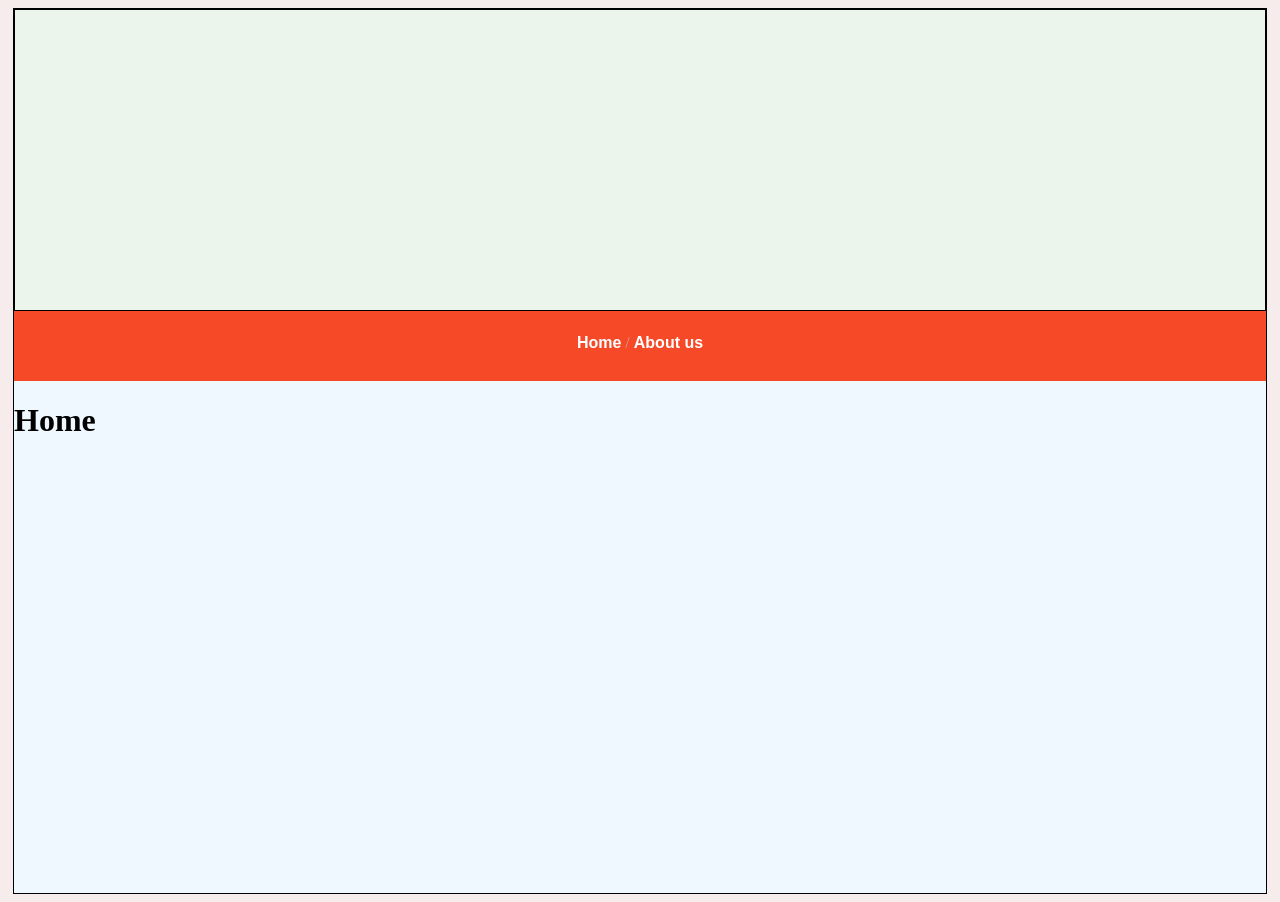
<file: activity_08/index.html>
<html>
	<head>
		<title>..:My Personal Information:..</title>
         <link rel="stylesheet" href="css/styles.css">
	</head>
	<body>
        <div id="wrapper">  
            <div class="header">
            </div>
            <div class="main-navigation">
                <a href="index.html">Home</a> /
                <a href="about-us.html">About us</a>
            </div>
            <h1>Home</h1>
        </div>
	</body>
</html>
</file>
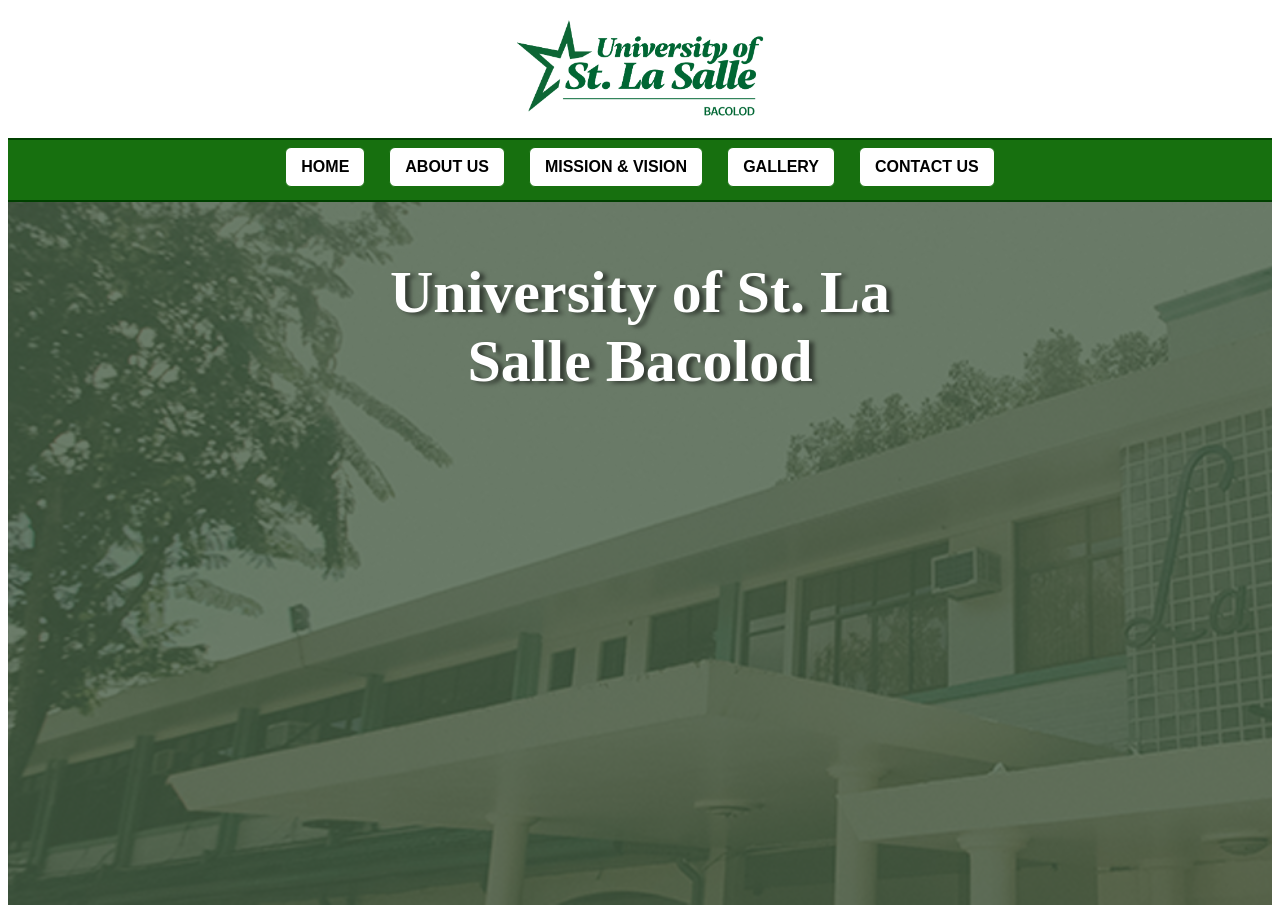
<file: case_study_03/index.html>
<html>
	<head>
		<title>..:My Personal Information:..</title>
         <link rel="stylesheet" href="css/styles.css">
	</head>
	<body>
        <div class="container">
            <div class="header">
                <img src="images/usls_2022.png" alt="UslsLogo" class="logo">
            </div>
            <div class="navigation">
                <a href="index.html" class="button">HOME</a>
                <a href="about_us.html" class="button">ABOUT US</a>
                <a href="mission&vision.html" class="button">MISSION & VISION</a>
                <a href="gallery.html" class="button">GALLERY</a>
                <a href="contact_us.html" class="button">CONTACT US</a>
            </div>
            <img src="images/home-page.jpg" alt="LaSalle" class="background">
            <div class="textbox">
                <h1>University of St. La Salle Bacolod</h1>
            </div>
        </div>
	</body>
</html>
</file>
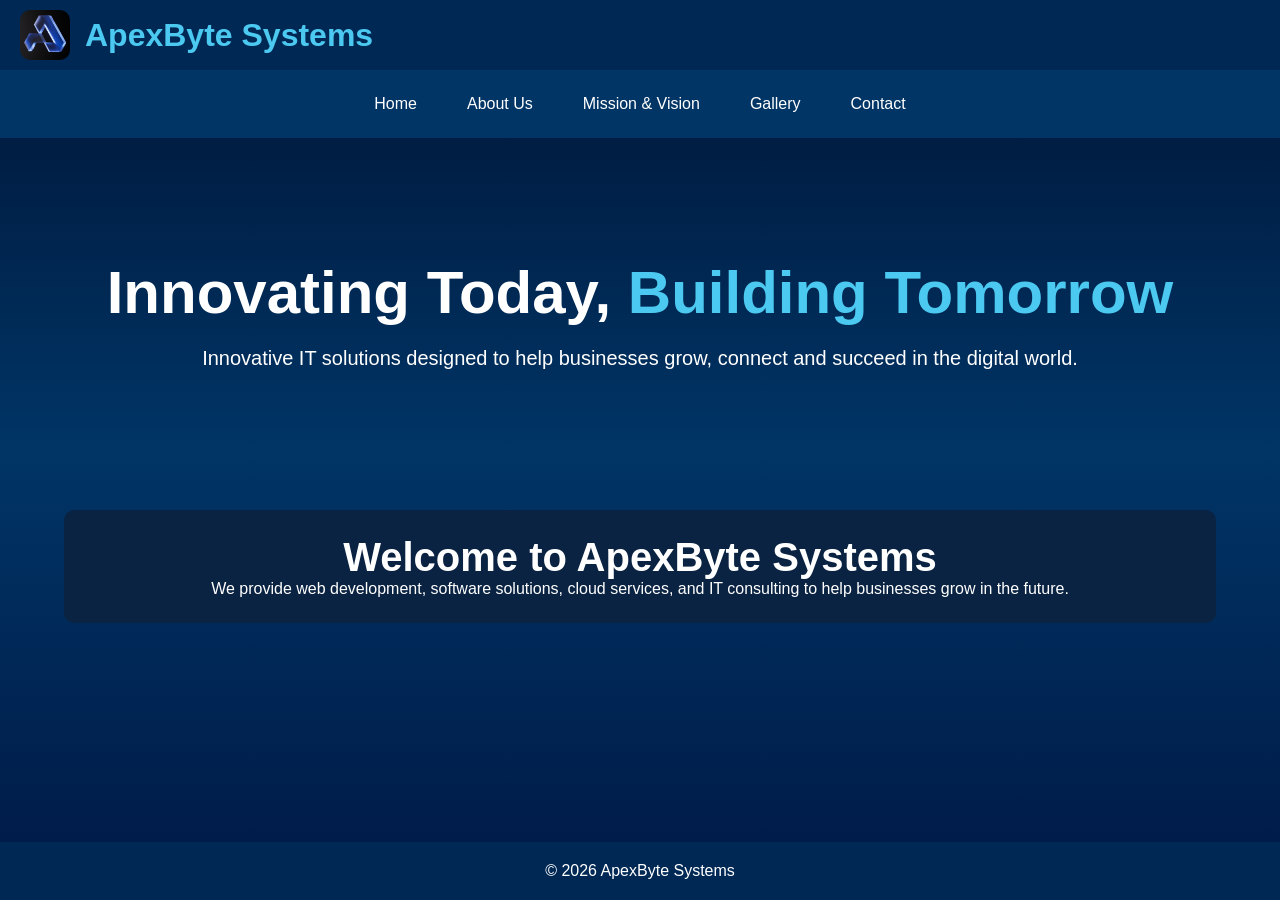
<file: case_study_04/index.html>
<html>
<head>
    <title>ApexByte Systems</title>
    <link rel="stylesheet" href="css/styles.css">
</head>
<body>

<div class="header">
    <div class="logo"><img src="images/logo.jpg" alt="logo" class="logo-pic"> ApexByte Systems</div>
</div>

<div class="navbar">
    <a href="index.html">Home</a>
    <a href="about_us.html">About Us</a>
    <a href="mission_vision.html">Mission & Vision</a>
    <a href="gallery.html">Gallery</a>
    <a href="contact.html">Contact</a>
</div>

<div class="headline-text">
    <h1>Innovating Today, <span>Building Tomorrow</span></h1>
    <p>Innovative IT solutions designed to help businesses grow, connect 
        and succeed in the digital world.</p>
</div>

<div class="container">
    <div class="texbox">
        <h2>Welcome to ApexByte Systems</h2>
        <p>
            We provide web development, software solutions,
            cloud services, and IT consulting to help businesses
            grow in the future.
        </p>
    </div>
</div>

<div class="footer">
    © 2026 ApexByte Systems
</div>

</body>
</html>
</file>
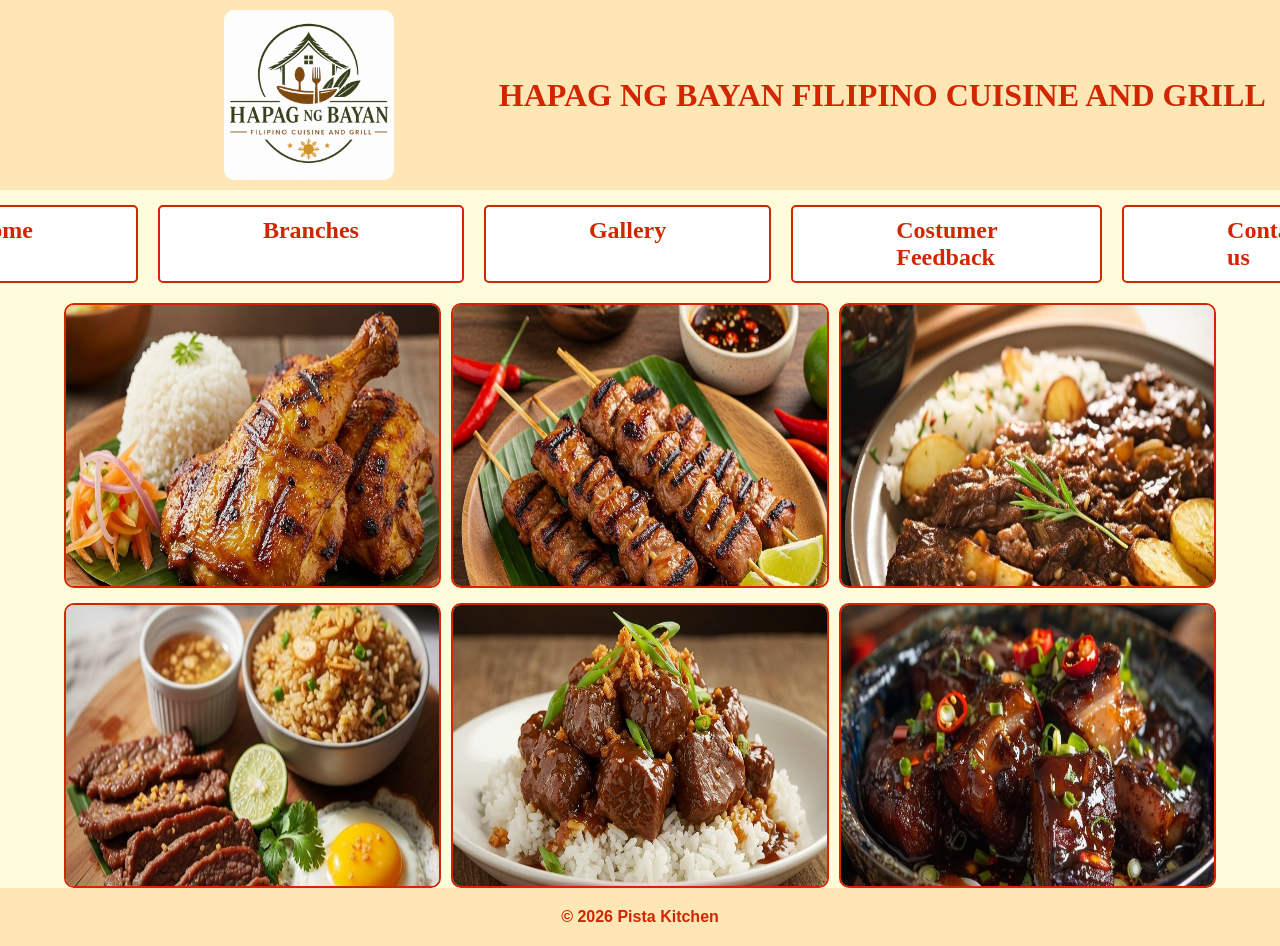
<file: case_study_05/index.html>
<html>
    <head>
        <title>ApexByte Systems</title>
        <link rel="stylesheet" href="css/styles.css">
    </head>
    <body>
        <div class="header">
            <div class="logo"><img src="images/logo.png" alt="logo" class="logo-pic">HAPAG NG BAYAN FILIPINO CUISINE AND GRILL</div>
        </div>
        <div class="navbar">
            <a href="#">Home</a>
            <a href="#">Branches</a>
            <a href="#">Gallery</a>
            <a href="#">Costumer Feedback</a>
            <a href="#">Contact us</a>
        </div>
            <div class="container section">
                <div class="gallery">
                    <a href="menu1.html"><img src="images/1.jpg" alt="pic1" class="pics"></a>
                    <a href="menu2.html"><img src="images/2.jpg" alt="pic2" class="pics"></a>
                    <a href="menu3.html"><img src="images/3.jpg" alt="pic3" class="pics"></a>
                    <a href="menu4.html"><img src="images/4.jpg" alt="pic4" class="pics"></a>
                    <a href="menu5.html"><img src="images/5.jpg" alt="pic5" class="pics"></a>
                    <a href="menu6.html"><img src="images/6.jpg" alt="pic6" class="pics"></a>
                </div>
            </div>
        <div class="footer">
            © 2026 Pista Kitchen
        </div>
    </body>
</html>
</file>
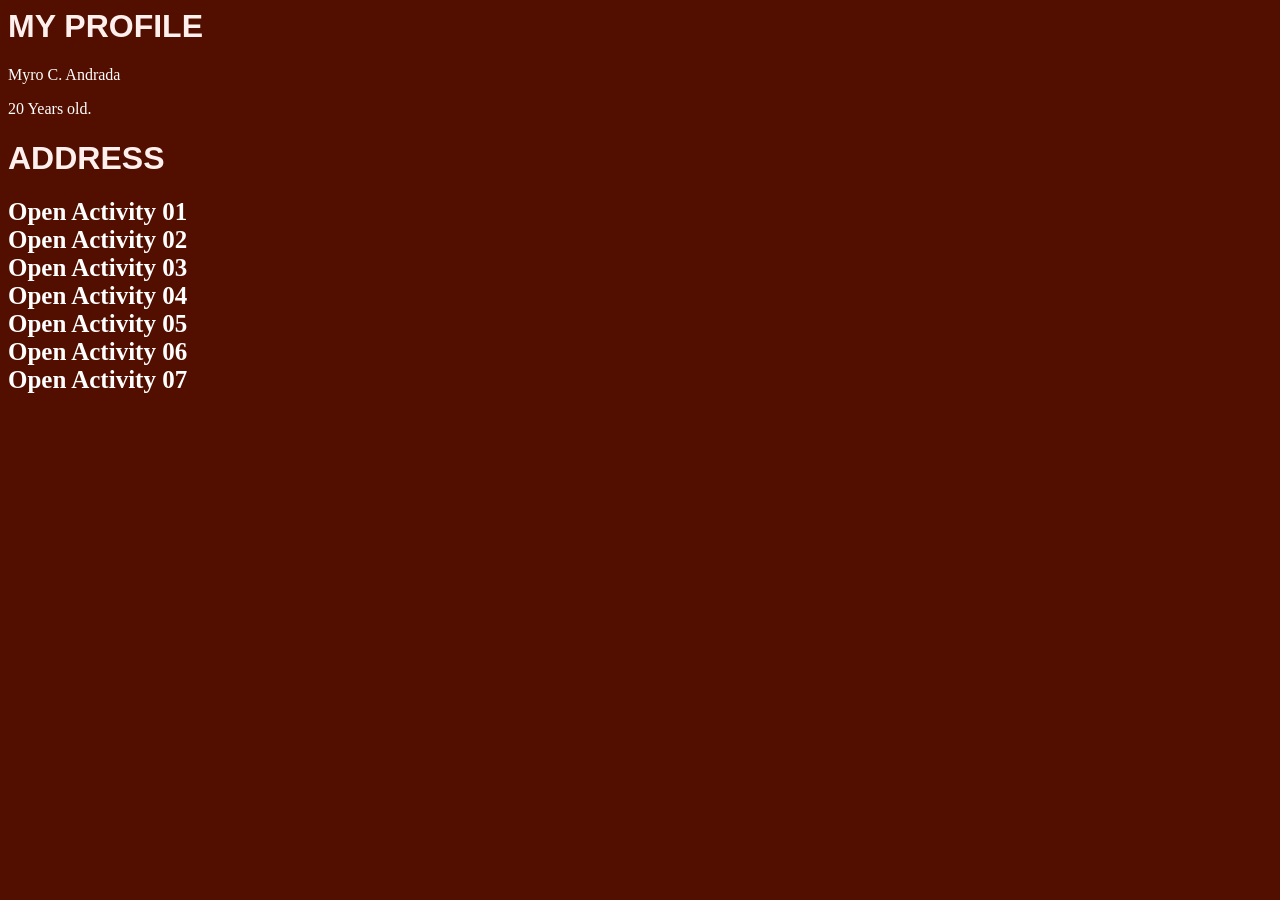
<file: activity-01.html>
<html>
	<head>
		<title>.:My first HTML file:.</title>
			<style type="text/css">
				body{
					background-color: 520F00;
					font-family: verdana;
					color: #ffffff;
				}
				h1{
					color: #FFF0ED;
					font-family: 'Montserrat', sans-serif;
            				font-weight: 900;
				}
				a{
                    font-family: 'Montserrat' sans-serif;
                    color: #ffffff;
                    text-decoration: none;
                    font-weight: bold;
                    font-size: 25px;
                }
                a:hover{
                    color: #fff1f1;
                    font-weight: bold;
                    text-decoration: underline;
                }
			</style>
			</style>
	</head>
	<body>
		<h1>MY PROFILE</h1>
		<p>
			Myro C. Andrada
		</p>
		<p>
			20 Years old.
		</p>
		<h1>ADDRESS</h1>
	    <a href = "activity-01.html">
            Open Activity 01
        </a> <br>
                <a href = "activity-02.html">
            Open Activity 02
        </a> <br>
                <a href = "activity-03.html">
            Open Activity 03
        </a> <br>
                <a href = "activity-04.html">
            Open Activity 04
        </a> <br>
                <a href = "activity-05.html">
            Open Activity 05
        </a> <br>
                <a href = "activity-06.html">
            Open Activity 06
        </a>
        </a> <br>
                <a href = "activity-07.html">
            Open Activity 07
        </a>
	</body>
</html>
</file>
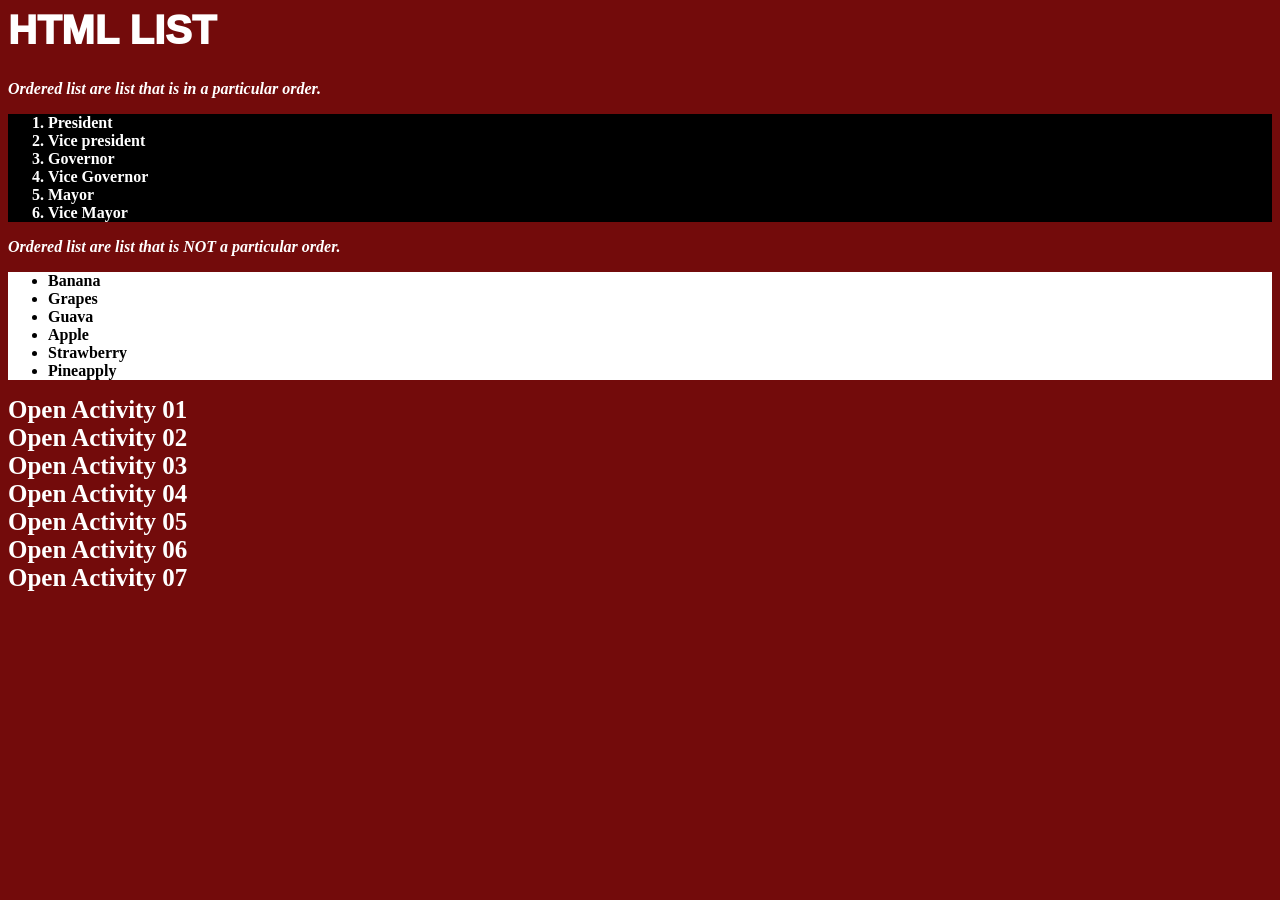
<file: activity-02.html>
<html>
	<head>
		<title>.:Lists:.</title>
			<style type="text/css">
				body{
					background-color: #730B0B;
					font-family: verdana;
					color: #ffffff;
				}
				h1{
					color: #ffffff;
					font-family: 'Montserrat', sans-serif;
            				font-weight: 1000;
					font-size: 40px;
				}
				ol{
					background-color: #000000;
					font-weight: 600;
				}
				ul{
					font-weight: 600;
					background-color: #ffffff;
					color: #000000;
				}
				p{
					font-weight: 600;
				}
				a{
                    font-family: 'Montserrat' sans-serif;
                    color: #ffffff;
                    text-decoration: none;
                    font-weight: bold;
                    font-size: 25px;
                }
                a:hover{
                    color: #fff1f1;
                    font-weight: bold;
                    text-decoration: underline;
                }
			</style>
			</style>
	</head>
	<body>
		<h1>HTML LIST</h1>
		<p>
			<i>Ordered list are list that is in a particular order.</i>
		</p>
		<ol>
			<li>President</li>
			<li>Vice president</li>
			<li>Governor</li>
			<li>Vice Governor</li>
			<li>Mayor</li>
			<li>Vice Mayor</li>
		</ol>
		<p>
			<i>Ordered list are list that is NOT a particular order.</i>
		</p>
		<ul>
			<li>Banana</li>
			<li>Grapes</li>
			<li>Guava</li>
			<li>Apple</li>
			<li>Strawberry</li>
			<li>Pineapply</li>
		</ul>
	    <a href = "activity-01.html">
            Open Activity 01
        </a> <br>
                <a href = "activity-02.html">
            Open Activity 02
        </a> <br>
                <a href = "activity-03.html">
            Open Activity 03
        </a> <br>
                <a href = "activity-04.html">
            Open Activity 04
        </a> <br>
                <a href = "activity-05.html">
            Open Activity 05
        </a> <br>
                <a href = "activity-06.html">
            Open Activity 06
        </a>
		</a> <br>
                <a href = "activity-07.html">
            Open Activity 07
        </a>
	</body>
</html>
</file>
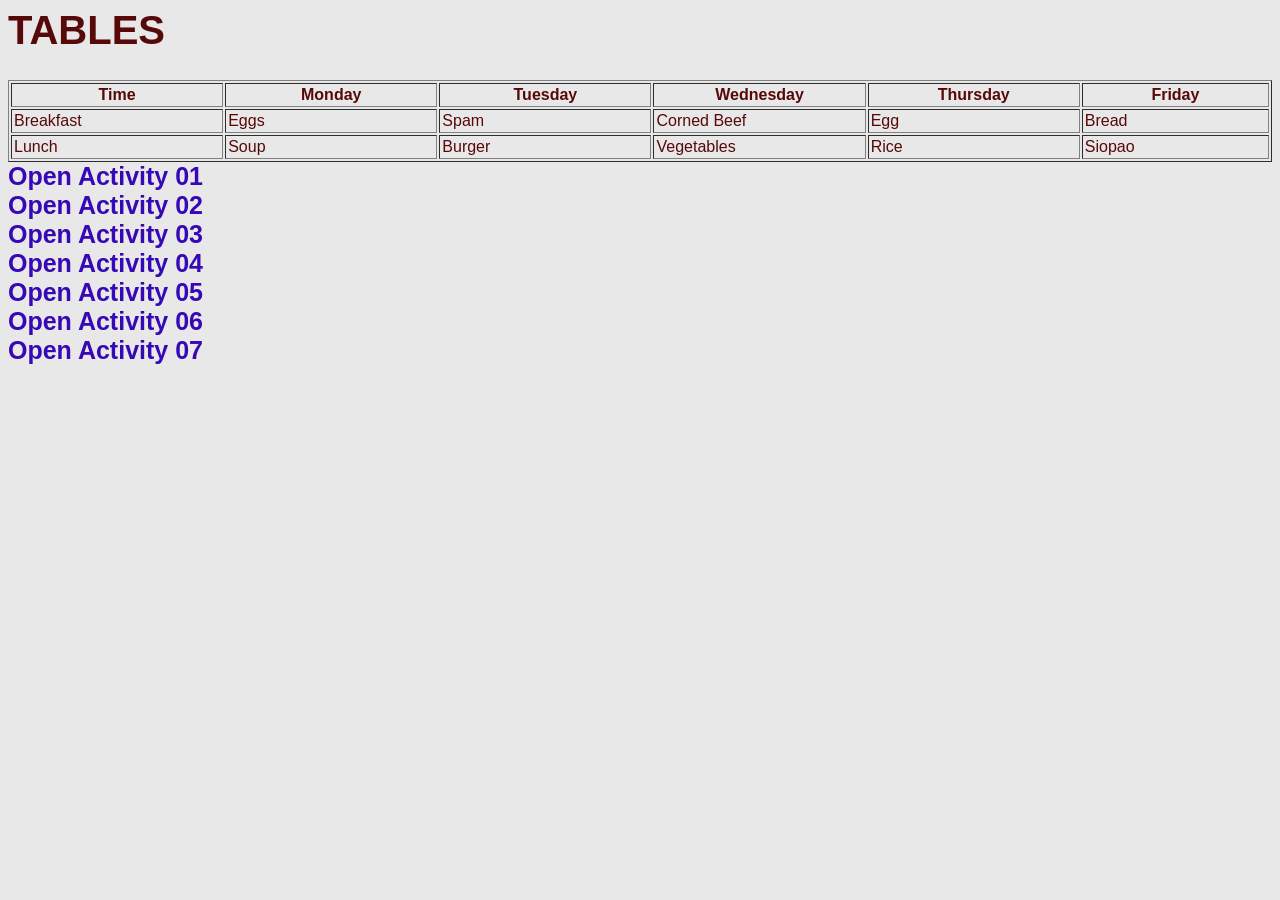
<file: activity-03.html>
<html>
	<head>
		<title>.:Tables:.</title>
			<style type="text/css">
				body{
					background-color: #E8E8E8;
					font-family: verdana, sans-serif;
					color: #000000;
				}
				h1{
					color: #570808;
					font-family: 'Montserrat', sans-serif;
            				font-weight: 900;
					font-size: 40px;
				}
				thead th{
					color: #570808;
					font-family: 'Montserrat', sans-serif;
					font-weight: 900;
					width: 17%;
				}
				tbody td{
					font-family: verdana, sans-serif;
					width: 17%;
					color: #570808;
				}
				tbody tr:hover{
					background-color: #FFDBDB;
					color: #BF0000;
				}
				a{
                    font-family: 'Montserrat' sans-serif;
                    color: #3708b6;
                    text-decoration: none;
                    font-weight: bold;
                    font-size: 25px;
                }
                a:hover{
                    color: #2d0d86;
                    font-weight: bold;
                    text-decoration: underline;
                }
			</style>
			</style>
	</head>
	<body>
		<h1>TABLES</h1>
			<table border="1" cellpadding="2" cellspacing="2" width="100%">
				<thead>
					<tr>
						<th>Time</th>
						<th>Monday</th>
						<th>Tuesday</th>
						<th>Wednesday</th>
						<th>Thursday</th>
						<th>Friday</th>
					</tr>
				</thead>
				<tbody>
					<tr>
						<td>Breakfast</td>
						<td>Eggs</td>
						<td>Spam</td>
						<td>Corned Beef</td>
						<td>Egg</td>
						<td>Bread</td>
					</tr>
					<tr>
						<td>Lunch</td>
						<td>Soup</td>
						<td>Burger</td>
						<td>Vegetables</td>
						<td>Rice</td>
						<td>Siopao</td>
					</tr>
				</tbody>
			</table>
		<a href = "activity-01.html">
            Open Activity 01
        </a> <br>
                <a href = "activity-02.html">
            Open Activity 02
        </a> <br>
                <a href = "activity-03.html">
            Open Activity 03
        </a> <br>
                <a href = "activity-04.html">
            Open Activity 04
        </a> <br>
                <a href = "activity-05.html">
            Open Activity 05
        </a> <br>
                <a href = "activity-06.html">
            Open Activity 06
        </a>
		</a> <br>
                <a href = "activity-07.html">
            Open Activity 07
        </a>
	</body>
</html>
</file>
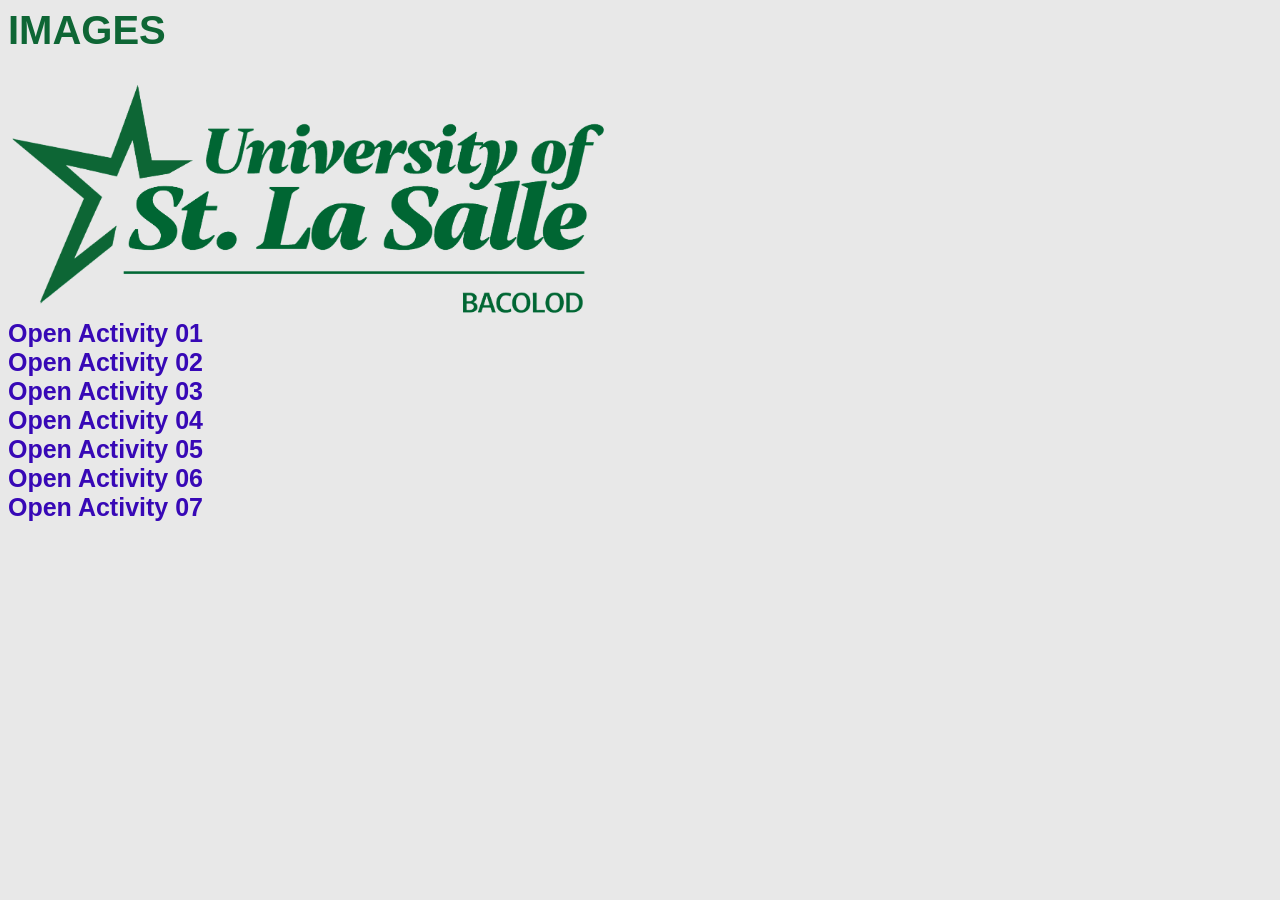
<file: activity-04.html>
<html>
	<head>
		<title>.:Images:.</title>
			<style type="text/css">
				body{
					background-color: #E8E8E8;
					font-family: verdana, sans-serif;
					color: #000000;
				}
				h1{
					color: #0e6635;
					font-family: 'Montserrat', sans-serif;
            				font-weight: 900;
					font-size: 40px;
				}
				a{
                    font-family: 'Montserrat' sans-serif;
                    color: #3708b6;
                    text-decoration: none;
                    font-weight: bold;
                    font-size: 25px;
                }
                a:hover{
                    color: #2d0d86;
                    font-weight: bold;
                    text-decoration: underline;
                }
			</style>
			</style>
	</head>
	<body>
		<h1>IMAGES</h1>
		<img src="usls_2022.png" width="600" alt="USLS 2022 Logo or Image">
			<br>
		<a href = "activity-01.html">
            Open Activity 01
        </a> <br>
                <a href = "activity-02.html">
            Open Activity 02
        </a> <br>
                <a href = "activity-03.html">
            Open Activity 03
        </a> <br>
                <a href = "activity-04.html">
            Open Activity 04
        </a> <br>
                <a href = "activity-05.html">
            Open Activity 05
        </a> <br>
                <a href = "activity-06.html">
            Open Activity 06
        </a>
        </a> <br>
                <a href = "activity-07.html">
            Open Activity 07
        </a>
	</body>
</html>
</file>
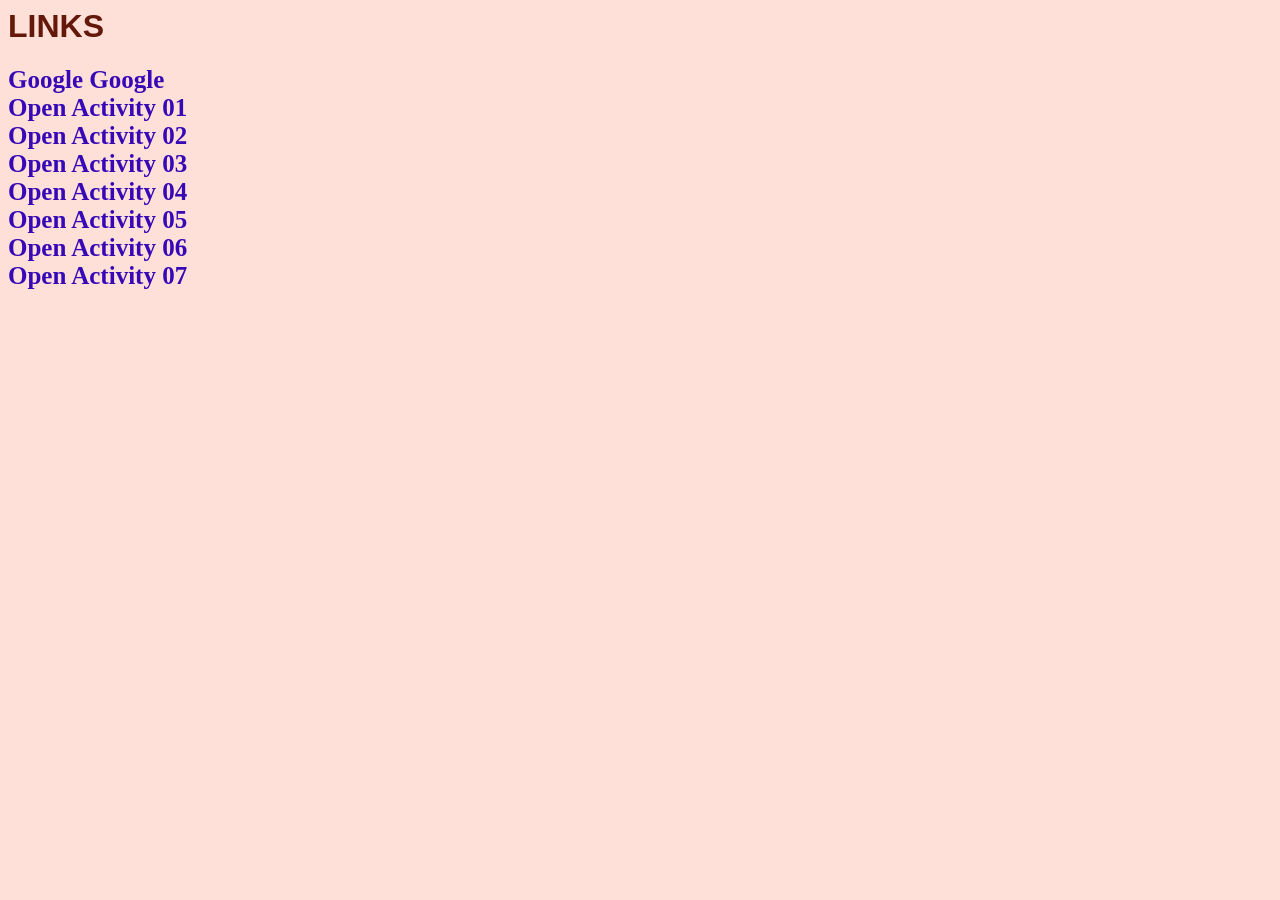
<file: activity-05.html>
<html>
	<head>
		<title>.:Links:.</title>
			<style type="text/css">
				body{
					background-color: #ffe0d9;
					font-family: verdana;
					color: #ffffff;
				}
				h1{
					color: #641809;
					font-family: 'Montserrat', sans-serif;
            				font-weight: 900;
				}
                a{
                    font-family: 'Montserrat' sans-serif;
                    color: #3708b6;
                    text-decoration: none;
                    font-weight: bold;
                    font-size: 25px;
                }
                a:hover{
                    color: #2d0d86;
                    font-weight: bold;
                    text-decoration: underline;
                }
			</style>
	</head>
	<body>
		<h1>LINKS</h1>
        <a href = "https://google.com"> Google </a>
        <a href = "https://google.com" target="_blank"> Google </a>
            <br>
        <a href = "activity-01.html">
            Open Activity 01
        </a> <br>
                <a href = "activity-02.html">
            Open Activity 02
        </a> <br>
                <a href = "activity-03.html">
            Open Activity 03
        </a> <br>
                <a href = "activity-04.html">
            Open Activity 04
        </a> <br>
                <a href = "activity-05.html">
            Open Activity 05
        </a> <br>
                <a href = "activity-06.html">
            Open Activity 06
        </a>
        </a> <br>
                <a href = "activity-07.html">
            Open Activity 07
        </a>
	</body>
</html>
</file>
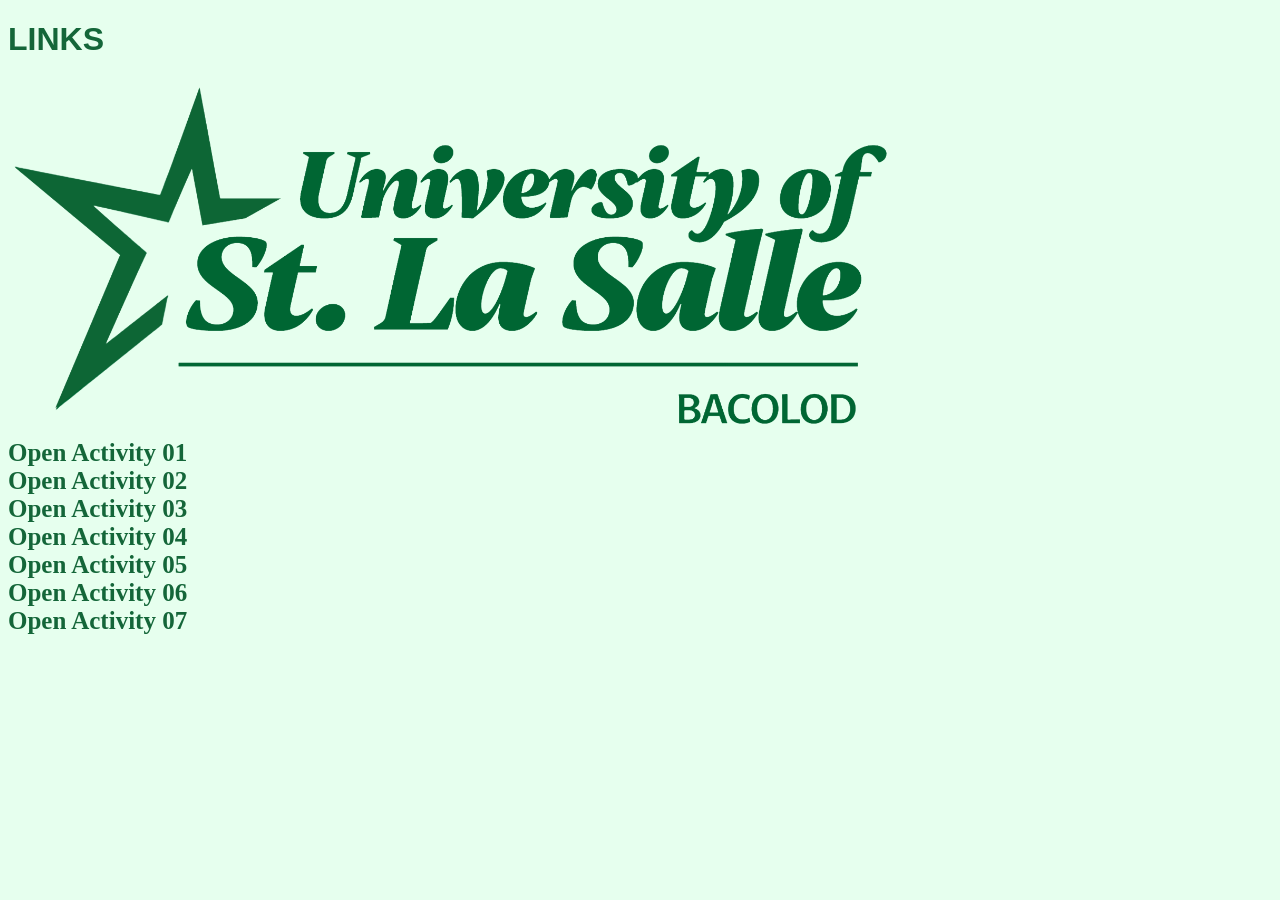
<file: activity-06.html>
<!DOCTYPE html>
    <html>
        <head>
            <title>.:Links:.</title>
            <style type="text/css">
                body{
                    background-color: #e6ffee;
                    font-family: verdana;
                }
                h1{
                    color: #146639;
                    font-family: 'Montserrat', sans-serif;
                    font-weight: 900;
                }
                a{
                    font-family: 'Montserrat' sans-serif;
                    color: #146639;
                    text-decoration: none;
                    font-weight: bold;
                    font-size: 25px;
                }
                a:hover{
                    color: #12502e;
                    font-weight: bold;
                    text-decoration: underline;
                }
            </style>
        </head>
        <body>
            <h1>LINKS</h1>
                <a href = "https://www.usls.edu.ph/" target="_blank">
                    <img src="usls_2022.png" width="70%">
                </a>  
            <br>
            <a href = "activity-01.html">
                Open Activity 01
            </a> <br>
                    <a href = "activity-02.html">
                Open Activity 02
            </a> <br>
                    <a href = "activity-03.html">
                Open Activity 03
            </a> <br>
                    <a href = "activity-04.html">
                Open Activity 04
            </a> <br>
                    <a href = "activity-05.html">
                Open Activity 05
            </a> <br>
                    <a href = "activity-06.html">
                Open Activity 06
            </a>
            </a> <br>
                <a href = "activity-07.html">
            Open Activity 07
        </a>
        </body>
    </html>
</file>
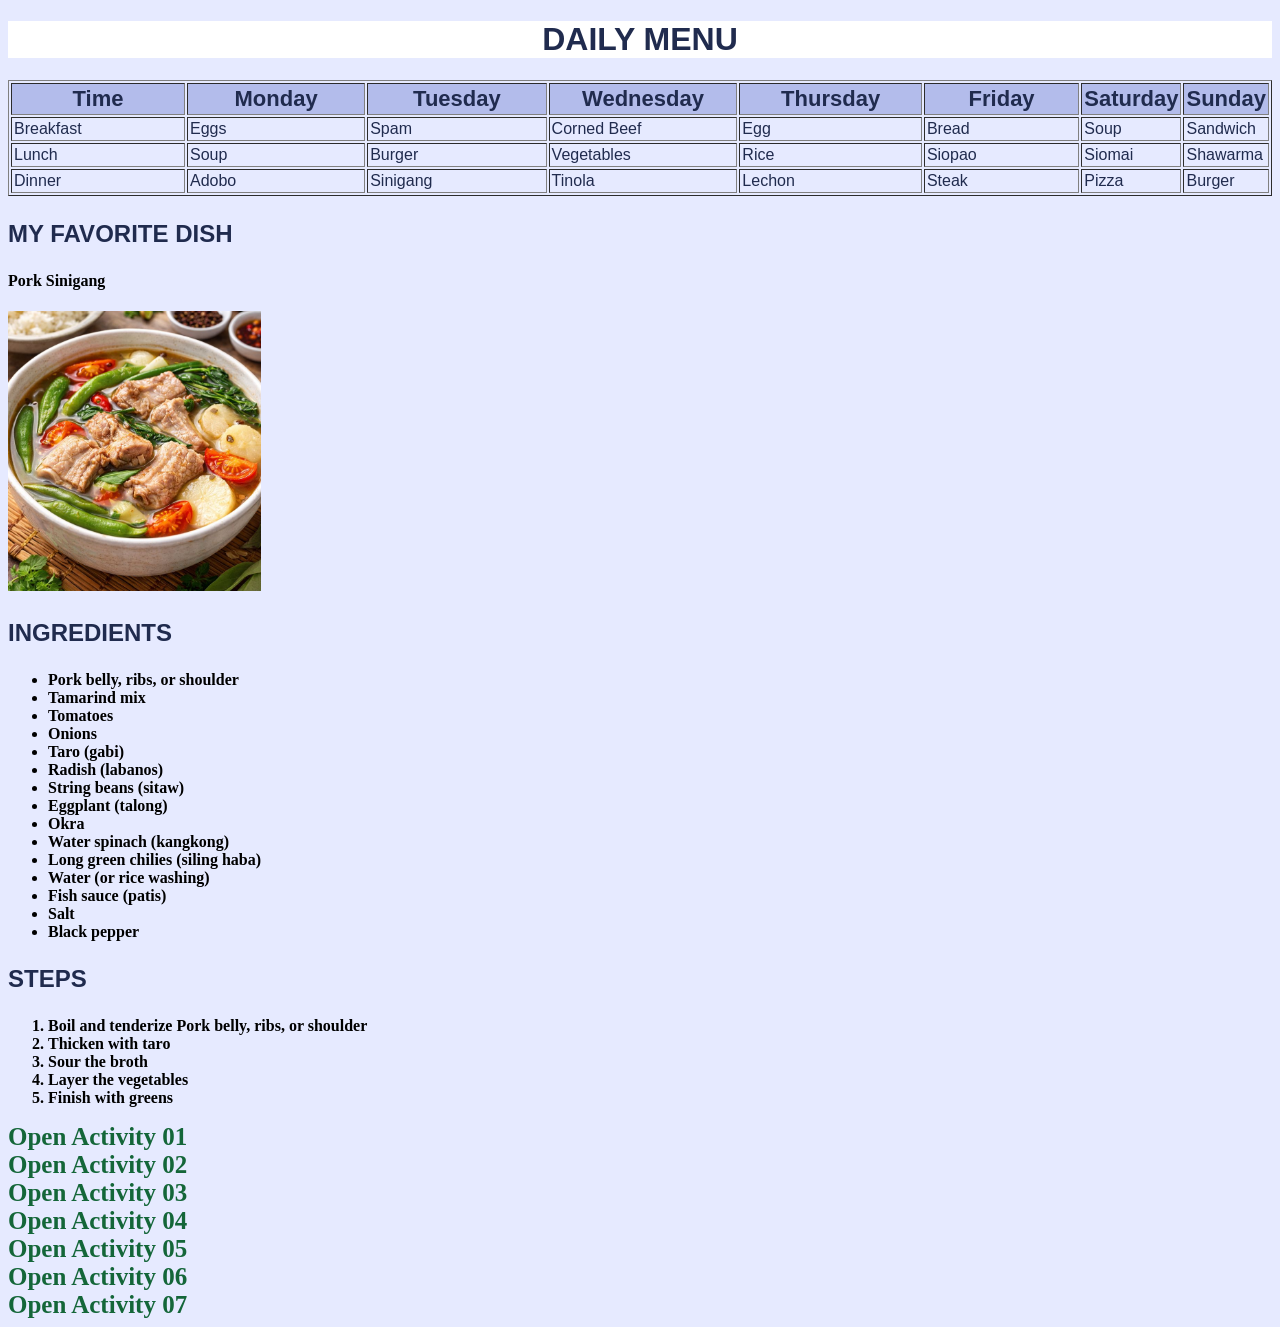
<file: activity-07.html>
<!DOCTYPE html>
    <html>
        <head>
            <title>.:Daily Menu:.</title>
            <style type="text/css">
                body{
                    background-color: #e6eaff;
                    font-family: verdana;
                }
                h1{
                    color: #202b4e;
                    font-family: 'Montserrat', sans-serif;
                    font-weight: 900;
                    text-align: center;
                    background-color: #ffffff;
                }
                h3{
                    color: #202b4e;
                    font-family: 'Montserrat', sans-serif;
                    font-weight: 900;
                    font-size: 24px;
                }
                thead th{
					color: #202b4e;
					font-family: 'Montserrat', sans-serif;
					font-weight: 900;
					width: 17%;
                    font-size: 22px;
                    background-color: #b3bceb;
				}
				tbody td{
					font-family: verdana, sans-serif;
                    color: #202b4e;
					width: 17%;
				}
				tbody tr:hover{
					background-color: #b3bceb;
                    font-style: italic;
                }
                ul, ol{
					font-weight: Bold;
                }
                a{
                    font-family: 'Montserrat' sans-serif;
                    color: #146639;
                    text-decoration: none;
                    font-weight: bold;
                    font-size: 25px;
                }
                a:hover{
                    color: #12502e;
                    font-weight: bold;
                    text-decoration: underline;
                }
            </style>
        </head>
        <body>
            <h1>DAILY MENU</h1>
            <table border="1" cellpadding="2" cellspacing="2" width="100%">
				<thead>
					<tr>
						<th>Time</th>
						<th>Monday</th>
						<th>Tuesday</th>
						<th>Wednesday</th>
						<th>Thursday</th>
						<th>Friday</th>
                        <th>Saturday</th>
                        <th>Sunday</th>
					</tr>
				</thead>
				<tbody>
					<tr>
						<td>Breakfast</td>
						<td>Eggs</td>
						<td>Spam</td>
						<td>Corned Beef</td>
						<td>Egg</td>
						<td>Bread</td>
                        <td>Soup</td>
                        <td>Sandwich</td>
					</tr>
					<tr>
						<td>Lunch</td>
						<td>Soup</td>
						<td>Burger</td>
						<td>Vegetables</td>
						<td>Rice</td>
						<td>Siopao</td>
                        <td>Siomai</td>
                        <td>Shawarma</td>
					</tr>
                    <tr>
						<td>Dinner</td>
						<td>Adobo</td>
						<td>Sinigang</td>
						<td>Tinola</td>
						<td>Lechon</td>
						<td>Steak</td>
                        <td>Pizza</td>
                        <td>Burger</td>
					</tr>
				</tbody>
			</table>
                <h3>MY FAVORITE DISH</h3>
                <h4>Pork Sinigang</h4>
            <img src="Sinigang.jpg" width="20%">
                <h3>INGREDIENTS</h3>
                    <ul>
                        <li>Pork belly, ribs, or shoulder</li>
                        <li>Tamarind mix</li>
                        <li>Tomatoes</li>
                        <li>Onions</li>
                        <li>Taro (gabi)</li>
                        <li>Radish (labanos)</li>
                        <li>String beans (sitaw)</li>
                        <li>Eggplant (talong)</li>
                        <li>Okra</li>
                        <li>Water spinach (kangkong)</li>
                        <li>Long green chilies (siling haba)</li>
                        <li>Water (or rice washing)</li>
                        <li>Fish sauce (patis)</li>
                        <li>Salt</li>
                        <li>Black pepper</li>
                    </ul>
                    <h3>STEPS</h3>
                    <ol>
                        <li>Boil and tenderize Pork belly, ribs, or shoulder</li>
                        <li>Thicken with taro</li>
                        <li>Sour the broth</li>
                        <li>Layer the vegetables</li>
                        <li>Finish with greens</li>
                    </ol>
            
            <a href = "activity-01.html">
                Open Activity 01
            </a> <br>
                    <a href = "activity-02.html">
                Open Activity 02
            </a> <br>
                    <a href = "activity-03.html">
                Open Activity 03
            </a> <br>
                    <a href = "activity-04.html">
                Open Activity 04
            </a> <br>
                    <a href = "activity-05.html">
                Open Activity 05
            </a> <br>
                    <a href = "activity-06.html">
                Open Activity 06
            </a> <br>
                <a href = "activity-07.html">
            Open Activity 07
        </a>
        </body>
    </html>
</file>
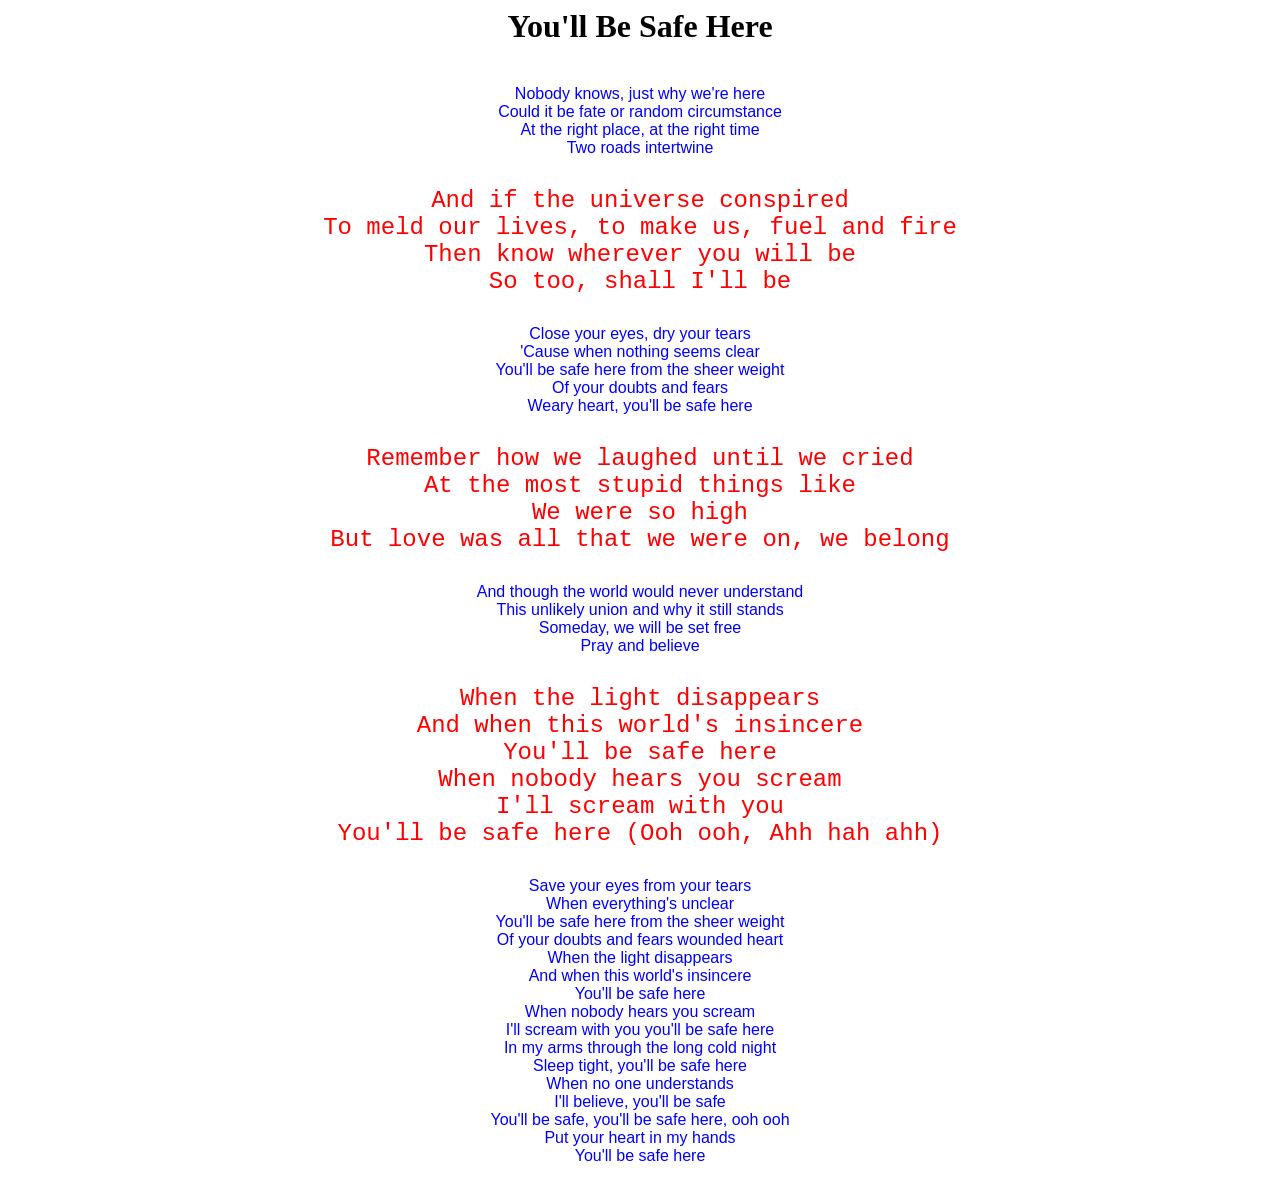
<file: activity-09.html>
<head>
    <title>Activity 9 - Favorite Song Lyrics</title>
    <style>
        h1 {
            font-family: 'Times New Roman', Times, serif;
            font-size: 24pt;
            text-align: center;
            margin-bottom: 40px;
        }
        .stanza {
            margin-bottom: 30px;
        }
        .odd {
            font-family: Verdana, Geneva, sans-serif;
            font-size: 12pt;
            text-align: center;
            color: blue;
        }

        .even {
            font-family: 'Courier New', Courier, monospace;
            font-size: 18pt;
            text-align: center;
            color: red;
        }
    </style>
</head>
<body>

    <h1>You'll Be Safe Here</h1>
    <div class="stanza odd">
        Nobody knows, just why we're here<br>
        Could it be fate or random circumstance<br>
        At the right place, at the right time<br>
        Two roads intertwine
    </div>
    <div class="stanza even">
        And if the universe conspired<br>
        To meld our lives, to make us, fuel and fire<br>
        Then know wherever you will be<br>
        So too, shall I'll be
    </div>
    <div class="stanza odd">
        Close your eyes, dry your tears<br>
        'Cause when nothing seems clear<br>
        You'll be safe here from the sheer weight<br>
        Of your doubts and fears<br>
        Weary heart, you'll be safe here
    </div>
    <div class="stanza even">
        Remember how we laughed until we cried<br>
        At the most stupid things like<br>
        We were so high<br>
        But love was all that we were on, we belong
    </div>
    <div class="stanza odd">
        And though the world would never understand<br>
        This unlikely union and why it still stands<br>
        Someday, we will be set free<br>
        Pray and believe
    </div>
    <div class="stanza even">
        When the light disappears<br>
        And when this world's insincere<br>
        You'll be safe here<br>
        When nobody hears you scream<br>
        I'll scream with you<br>
        You'll be safe here (Ooh ooh, Ahh hah ahh)
    </div>
    <div class="stanza odd">
        Save your eyes from your tears<br>
        When everything's unclear<br>
        You'll be safe here from the sheer weight<br>
        Of your doubts and fears wounded heart<br>
        When the light disappears<br>
        And when this world's insincere<br>
        You'll be safe here<br>
        When nobody hears you scream<br>
        I'll scream with you you'll be safe here<br>
        In my arms through the long cold night<br>
        Sleep tight, you'll be safe here<br>
        When no one understands<br>
        I'll believe, you'll be safe<br>
        You'll be safe, you'll be safe here, ooh ooh<br>
        Put your heart in my hands<br>
        You'll be safe here
    </div>

</body>
</html>
</file>
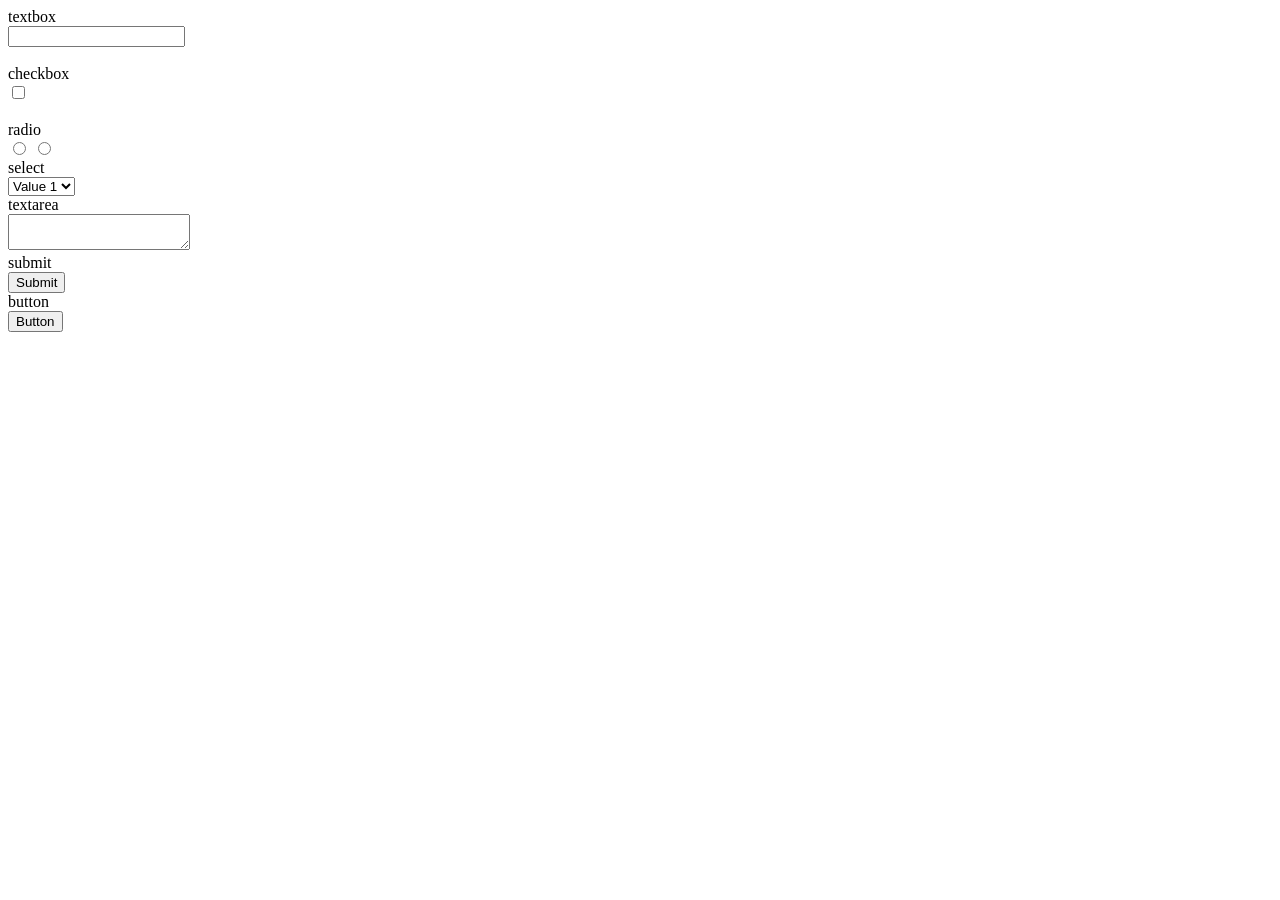
<file: forms.html>
<!DOCTYPE html>
<html>
    <head>
        <title>.:Introduction to Forms:.</title>
    </head>
    <body>
        <form method="post" action="">
            <label>textbox</label><br>
            <input type="text"><br><br>
            <label>checkbox</label><br>
            <input type="checkbox"><br><br>
            <label>radio</label><br>
            <input type="radio" name="trueFalse">
            <input type="radio" name="trueFalse">
            <br>
            <label>select</label><br>
            <select>
                <option value="">Value 1</option>
                <option value="">Value 2</option>
            </select>
            <br>
            <label>textarea</label><br>
            <textarea></textarea><br>
            <label>submit</label><br>
            <input type="submit" value="Submit"><br>
            <label>button</label><br>
            <button>Button</button>
        </form>
    </body>
</html>
</file>
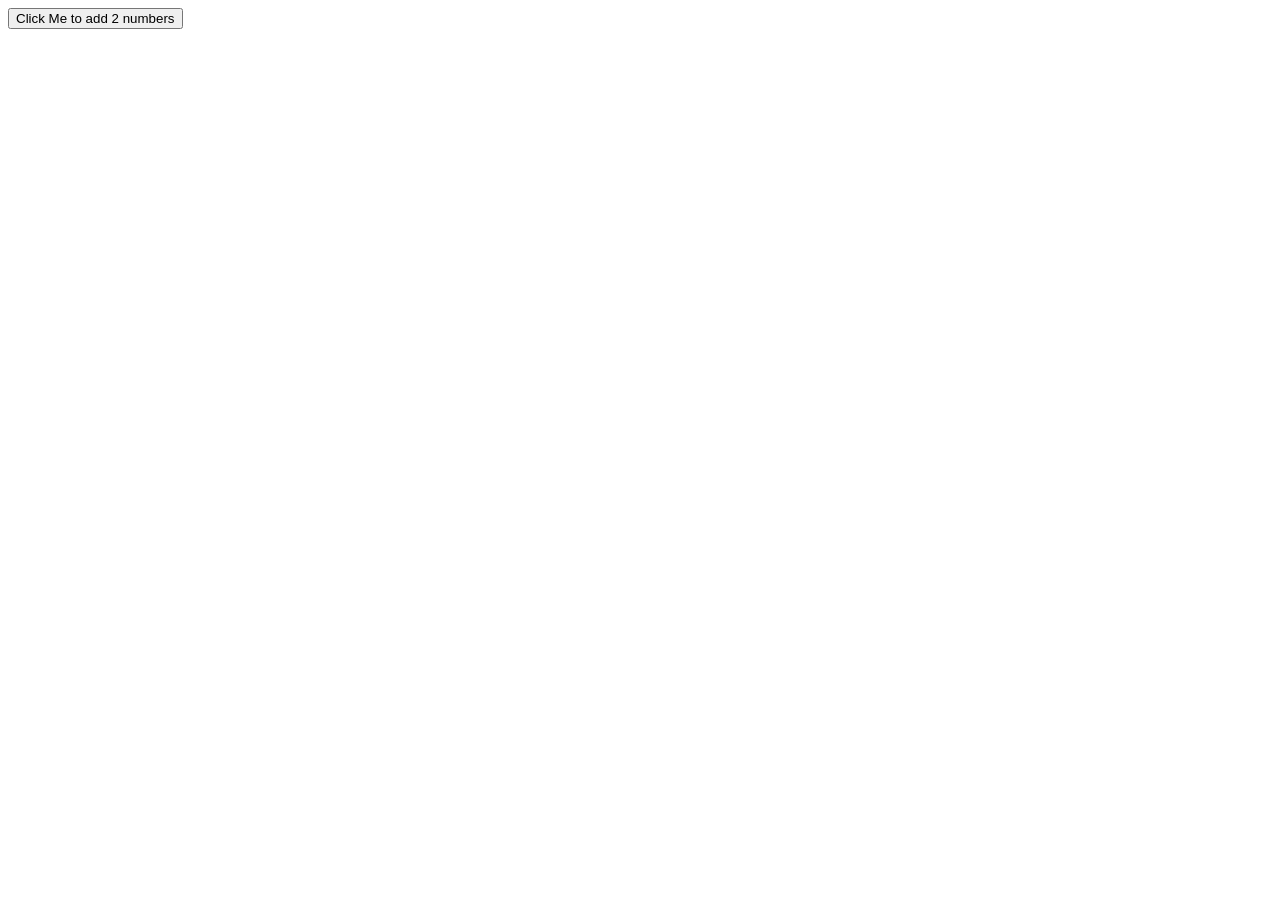
<file: javascript_02.html>
<!DOCTYPE html>
<html>
    <head>
        <title>.:JavaScript 02:.</title>
        <script>
            alert("Welcome to my page.");
            //let name = prompt("What is your name?");
            //alert("Hello, " + name + "! Welcome to my page.");
            
            //let firstNum = prompt("Enter the first number:");
            //let secondNum = prompt("Enter the second number:");
            //let sum = parseFloat(firstNum) + parseFloat(secondNum);
            
            //alert("The sum is: " +sum);
            function clickMe() {
                let firstNum = prompt("Enter the first number:");
                let secondNum = prompt("Enter the second number:");
                let sum = parseFloat(firstNum) + parseFloat(secondNum);
                
                alert("The sum is: " +sum);
            }
        </script>
    </head>
    <body>
        <button onclick="clickMe()">Click Me to add 2 numbers</button>
    </body>
</html>
</file>
<file: activity_08/css/styles.css>
body{
		background-color: #f5eceb;
	}
    #wrapper{
        border: 1px solid #000000;
        background-color: aliceblue;
        min-height: 100%;
        margin: 5px;
    }
    .header{
        border: 1px solid #000000;
        background-color: #ecf5eb;
        height: 300px;
    }
    .main-navigation{
        background-color: #F54927;
        height: 47px;
        text-align: center;
        color: #c0c0c0c0;
        padding-top: 23px;

    }
    .main-navigation a{
        font-family: 'Montserrat', sans-serif;
        font-weight: 900;
        text-align: center;
        color: #ffffff;
        text-decoration: none;
        margin-top: 10%;
    }
</file>
<file: case_study_03/css/styles.css>
body{
		background-color: #ffffff;
	}
    .container{
        position: relative;
        background-color: #465c44;
        min-width: 100%;
        min-height: 100%;
        text-align: center;
    }
    .gallery-container{
        position: relative;
        min-width: 100%;
        min-height: 100vh;
        text-align: center;
    }
    .header{
        height: 130px;
        background-color: #fff;
    }
    .logo{
        margin-top: 10px;
        width: auto;
        height: 100px;
        object-fit: cover;
        align-items: center;
    }
    .navigation{
        height: 60px;
        background-color: #17700f;
        border-top: 2px solid #004100;
        border-bottom: 2px solid #004100;
    }
    .button {
        background-color: #ffffff;
        color: #000000;
        border: 1.5px solid #17700f;
        border-radius: 6px;
        font-family: 'Montserrat', sans-serif;
        font-weight: 900;
        text-align: center;
        text-decoration: none;
        display: inline-block;
        padding: 10px 15px;
        margin: 7px 10px;
    }
    .button:hover{
        background-color: #e6ffe0;
        text-decoration: underline;
    }
    .background{
        height: 79.5%;
        width: 100%;
        opacity: 20%;
        object-fit: cover;
    }
    .textbox{
        position: absolute;
        top: 210px;
        left: 50%;
        transform: translateX(-50%);
        color: white;
        text-shadow: 5px 2px 4px rgba(0, 0, 0, 0.5);
    }
    h1{
        font-size: 60px;
        font-weight: bold;
    }
    h2{
        font-size: 40px;
        font-weight: bold;
    }
    p{
        font-size: 30px;
    }
    .link{
        font-size: 30px;
        text-decoration: none;
        color: #ffffff;
    }
    .headline-pic{
        background-color: #fff;
        width: 98%;
        border-radius: 10px;
        margin: auto;
    }
    .boxes{
        display: flex;
        justify-content: center;
        gap: 10px;
        margin-top: 5px;
    }
    .box-pics{
        width: 100%;
        height: auto;
        background-color: white;
        border: 2px solid #17700f;
        border-radius: 10px;
    }
</file>
<file: case_study_04/css/styles.css>
*{
    margin:0;
    padding:0;
    box-sizing:border-box;
    font-family: Arial, Helvetica, sans-serif;
}

html{
    height: 100%;   
}

body{
    background: linear-gradient(to bottom,#001233,#003566,#001845);
    color:white;
    min-height: 100%;
    display: flex;
    flex-direction: column;
}

.container{
    width:90%;
    margin:auto;
    flex: 1;
}

.header{
    background:#002855;
    padding:10px;
}

.logo{
    font-size:32px;
    font-weight:bold;
    color:#4cc9f0;
    display: flex;
    align-items: center;
    gap: 15px;
    margin-left: 10px;
}
.logo-pic{
    height: 50px;
    width: 50px;
    border-radius: 10px;
}
.navbar{
    display:flex;
    justify-content:center;
    gap:20px;
    padding:15px;
    background:#003566;
}

.navbar a{
    color:white;
    text-decoration:none;
    padding:10px 15px;
    border-radius:5px;
}

.navbar a:hover{
    background:#4cc9f0;
    color:black;
}

.headline-text{
    text-align:center;
    padding:120px 20px;
}

.headline-text h1{
    font-size:60px;
}

.headline-text span{
    color:#4cc9f0;
}

.headline-text p{
    margin-top:20px;
    font-size:20px;
}

.section{
    padding:60px 20px;
}

.texbox{
    background:#0a2342;
    padding:25px;
    border-radius:10px;
    margin-top:20px;
    text-align: center;
}

h2{
    font-size: 40px;
}

.gallery{
    display:grid;
    grid-template-columns:repeat(3,1fr);
    gap:10px;
}
.pics{
    height:285px;
    width: 100%;
    background:#1d3557;
    border:2px solid #4cc9f0;
    display:flex;
    justify-content:center;
    align-items:center;
    border-radius:10px;
    margin-top: 5px;
}

.contact-info-box {
    max-width: 500px;
    margin: 30px auto;
    padding: 30px;
    background: #0a2342; 
    border-radius: 10px;
    border-left: 5px solid #4cc9f0; 
}
.contact-info-box p {
    font-size: 18px;
    margin-bottom: 15px;
    line-height: 1.6;
}
.contact-info-box a {
    color: #4cc9f0;
    text-decoration: none;
    font-weight: bold;
}
.contact-info-box a:hover {
    text-decoration: underline;
}
.footer{
    text-align:center;
    padding:20px;
    background:#002855;
    margin-top: auto;
}
</file>
<file: case_study_05/css/styles.css>
*{
    margin:0;
    padding:0;
    box-sizing:border-box;
    font-family: Arial, Helvetica, sans-serif;
}


body{
    background: #fffcdb;
    color: #1a1a1a;
    min-height: 100%;
    display: flex;
    flex-direction: column;
}

.container{
    width:90%;
    margin:auto;
    flex: 1;
}

.header{
    background: #ffe7b5; 
    padding:10px;
}

.logo{
    font-size:32px;
    font-weight:bold;
    font-family: 'Pacifico', cursive;
    color: #D12600;
    display: flex;
    align-items: center;
    gap: 10%;
    margin-left: 17%;
}

.logo-pic{
    height: 170px;
    width: 170px;
    border-radius: 10px;
}

.navbar{
    display:flex;
    justify-content:center;
    gap:20px;
    padding:15px;
}
.navbar a{
    color: #D12600;
    text-decoration:none;
    font-family: 'Pacifico', cursive;
    padding:10px 103px;
    font-weight: bold;
    font-size: x-large;
    border-radius:5px;
    border: 2px solid #D12600;
    background-color: #ffffff;
}
.headline-text{
    text-align:center;
    padding:120px 20px;
}
.gallery{
    display:grid;
    grid-template-columns:repeat(3,1fr);
    gap:10px;
}
.pics{
    height:285px;
    width: 100%;
    background: #ffd9d2;
    border: 2px solid #D12600;
    display:flex;
    justify-content:center;
    align-items:center;
    border-radius:10px;
    margin-top: 5px;
    transition: transform 0.3s ease, box-shadow 0.3s ease;
}
.pics:hover {
    transform: scale(1.02);
    box-shadow: 0 8px 16px rgba(209, 38, 0, 0.2);
    cursor: pointer;
}
.menu-showcase {
    display: flex;
    gap: 50px;
    background: #ffffff;
    padding: 40px;
    border-radius: 15px;
    border: 2px solid #D12600;
    align-items: center;
}
.showcase-img-box {
    flex: 1;
    height: 450px;
    overflow: hidden;
    border-radius: 10px;
    border: 1px solid #ffd9d2;
}
.showcase-img {
    width: 100%;
    height: 100%;
    object-fit: cover;
}
.showcase-details {
    flex: 1;
}

.dish-title {
    font-family: 'Pacifico', cursive;
    color: #D12600;
    font-size: 42px;
    margin-bottom: 10px;
}

.dish-price {
    font-size: 28px;
    font-weight: bold;
    color: #1a1a1a;
    margin-bottom: 15px;
}
.dish-description {
    font-size: 18px;
    line-height: 1.8;
    color: #4a4a4a;
    margin-bottom: 25px;
}
.footer{
    text-align:center;
    padding:20px;
    background: #ffe7b5;
    color: #D12600;
    font-weight: bold;
    margin-top: auto;
}
</file>
